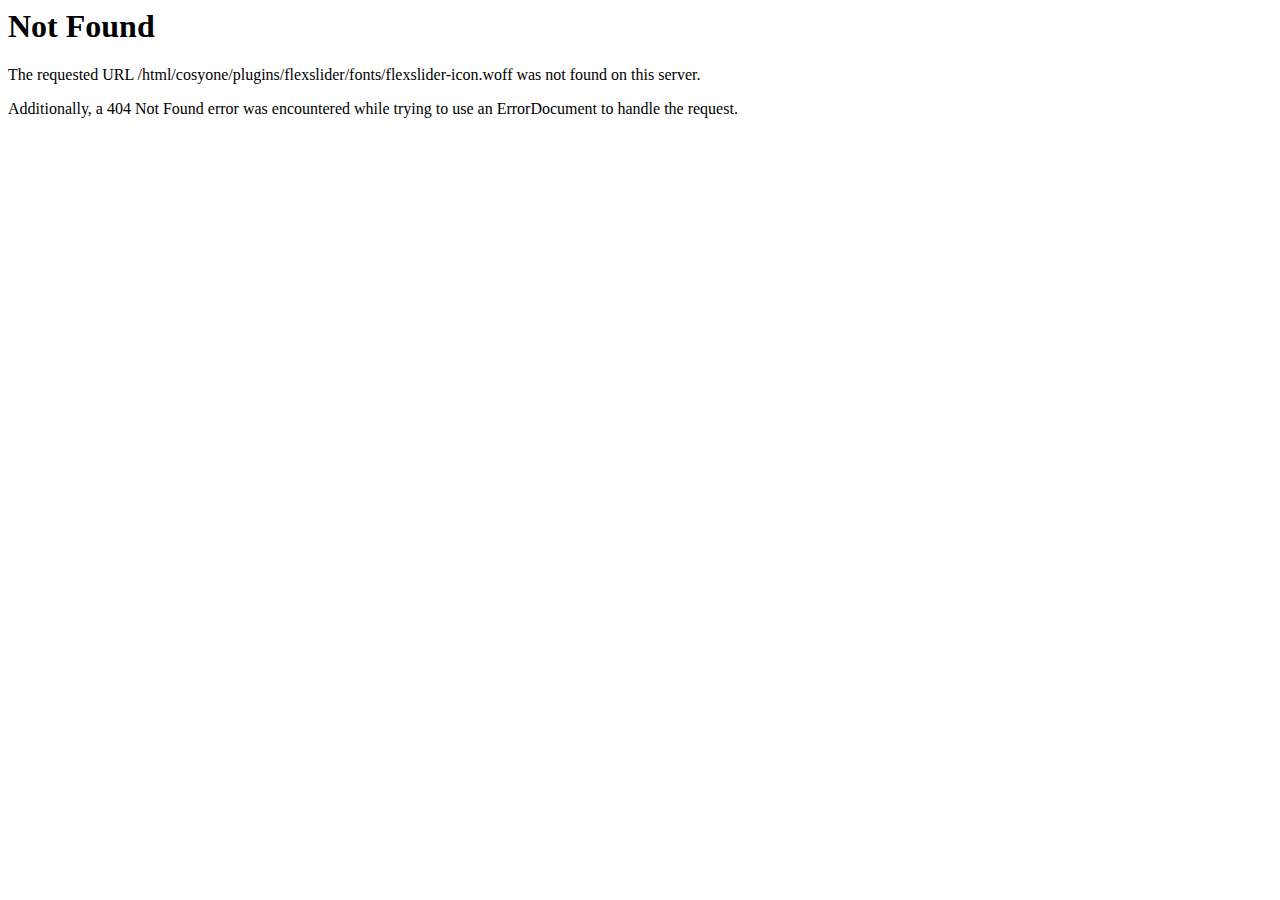
<file: plugins/flexslider/fonts/flexslider-icon-2.html>
<!DOCTYPE HTML PUBLIC "-//IETF//DTD HTML 2.0//EN">
<html><head>
<title>404 Not Found</title>
</head><body>
<h1>Not Found</h1>
<p>The requested URL /html/cosyone/plugins/flexslider/fonts/flexslider-icon.woff was not found on this server.</p>
<p>Additionally, a 404 Not Found
error was encountered while trying to use an ErrorDocument to handle the request.</p>
</body></html>
</file>
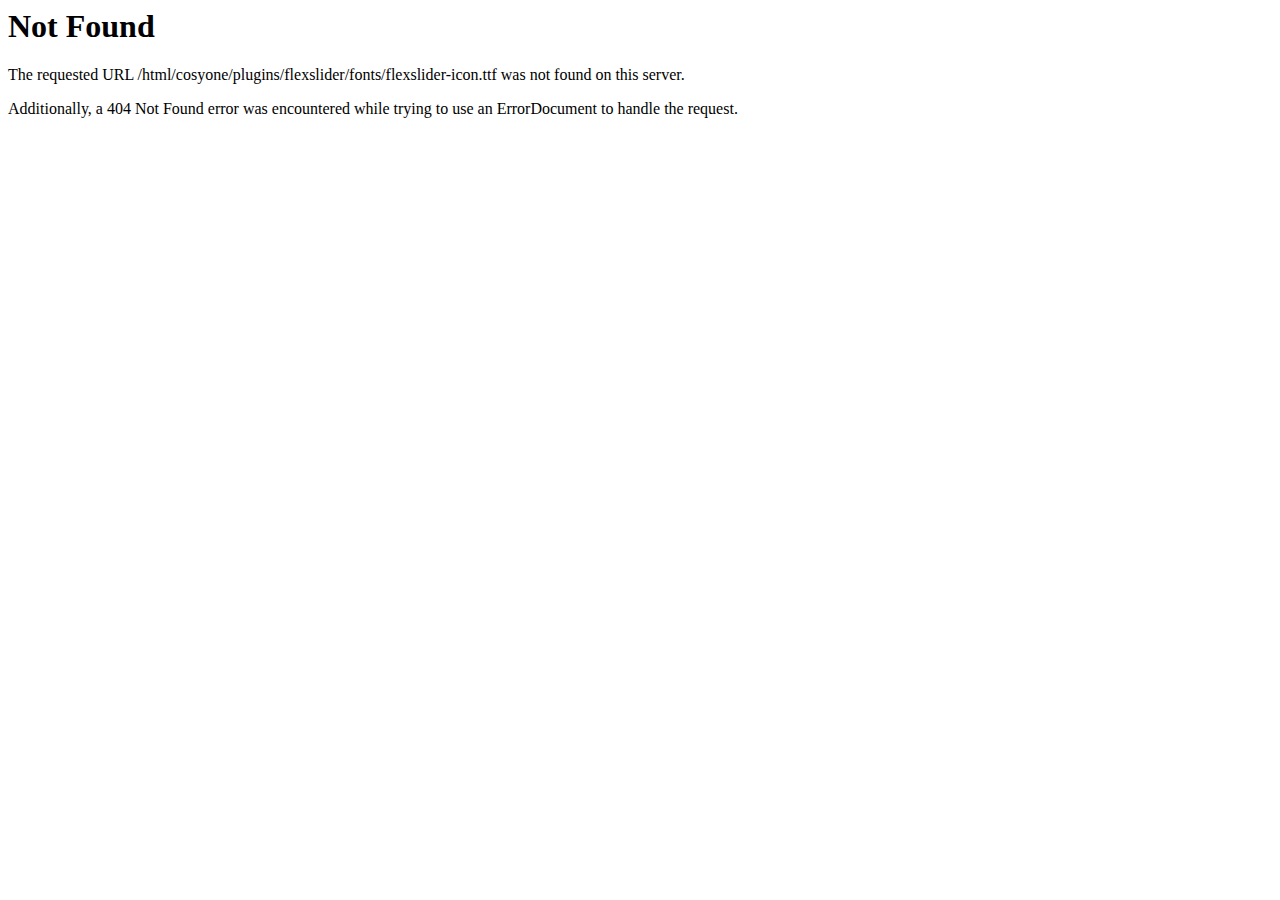
<file: plugins/flexslider/fonts/flexslider-icon-3.html>
<!DOCTYPE HTML PUBLIC "-//IETF//DTD HTML 2.0//EN">
<html><head>
<title>404 Not Found</title>
</head><body>
<h1>Not Found</h1>
<p>The requested URL /html/cosyone/plugins/flexslider/fonts/flexslider-icon.ttf was not found on this server.</p>
<p>Additionally, a 404 Not Found
error was encountered while trying to use an ErrorDocument to handle the request.</p>
</body></html>
</file>
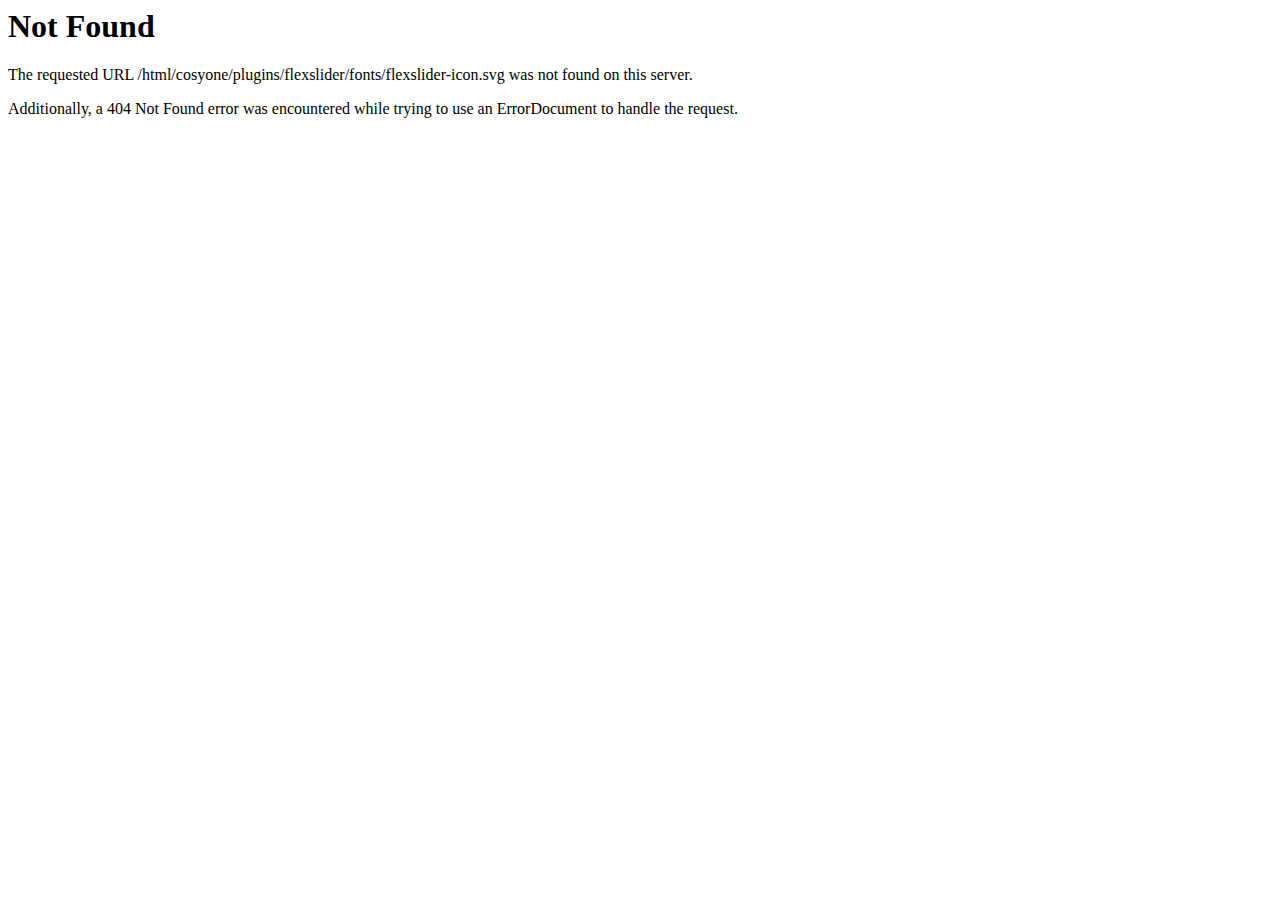
<file: plugins/flexslider/fonts/flexslider-icon-4.html>
<!DOCTYPE HTML PUBLIC "-//IETF//DTD HTML 2.0//EN">
<html><head>
<title>404 Not Found</title>
</head><body>
<h1>Not Found</h1>
<p>The requested URL /html/cosyone/plugins/flexslider/fonts/flexslider-icon.svg was not found on this server.</p>
<p>Additionally, a 404 Not Found
error was encountered while trying to use an ErrorDocument to handle the request.</p>
</body></html>
</file>
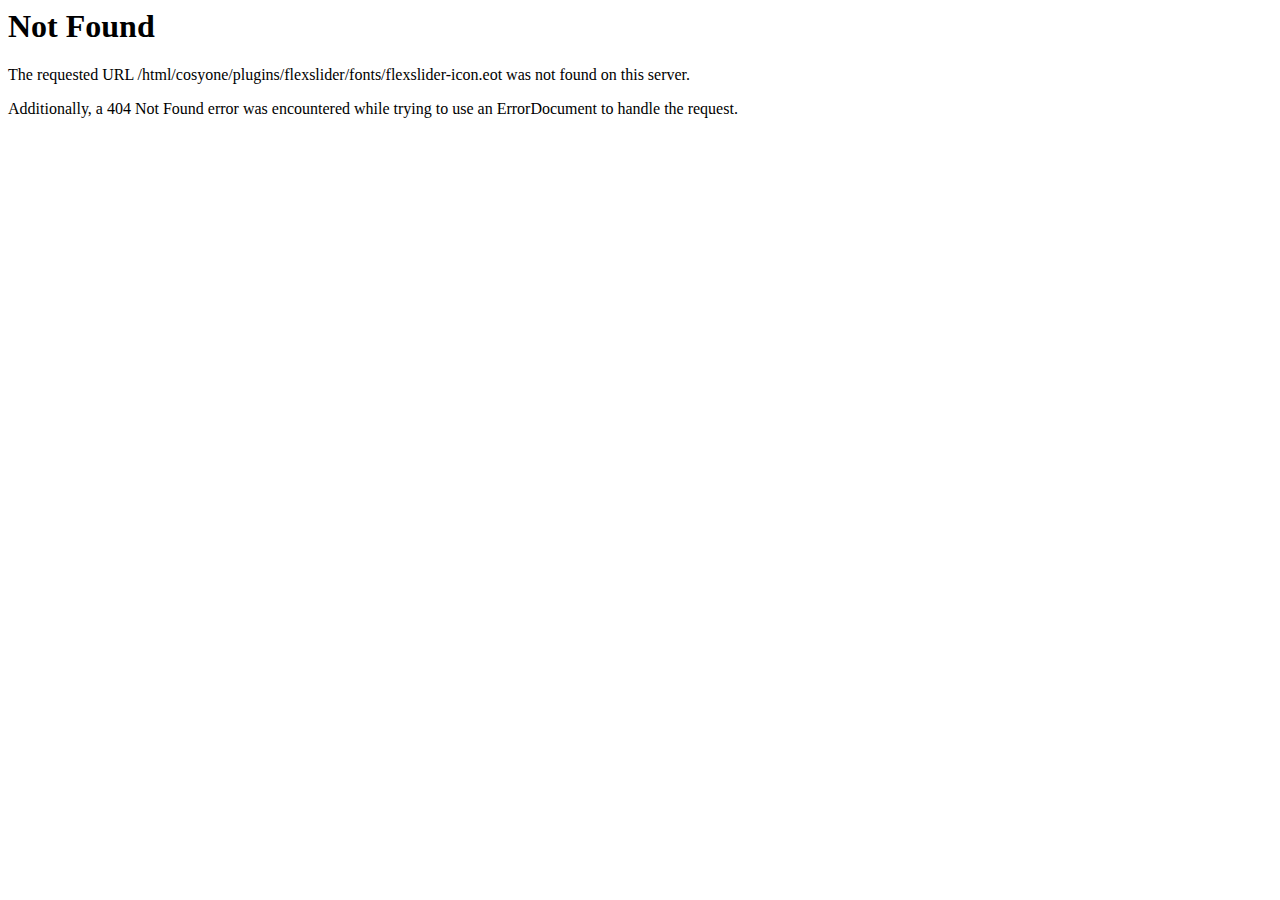
<file: plugins/flexslider/fonts/flexslider-icon.html>
<!DOCTYPE HTML PUBLIC "-//IETF//DTD HTML 2.0//EN">
<html><head>
<title>404 Not Found</title>
</head><body>
<h1>Not Found</h1>
<p>The requested URL /html/cosyone/plugins/flexslider/fonts/flexslider-icon.eot was not found on this server.</p>
<p>Additionally, a 404 Not Found
error was encountered while trying to use an ErrorDocument to handle the request.</p>
</body></html>
</file>
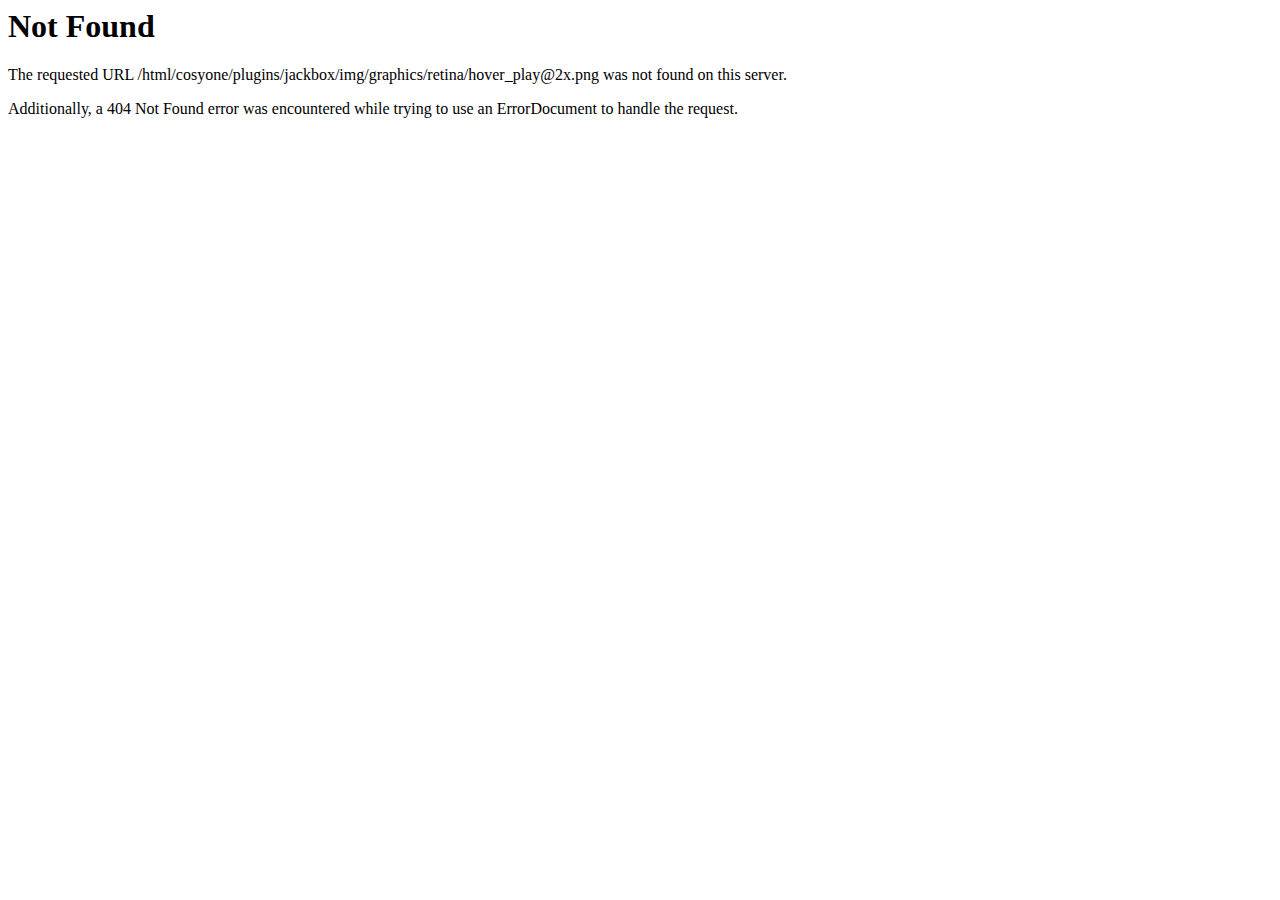
<file: plugins/jackbox/img/graphics/retina/hover_play@2x.html>
<!DOCTYPE HTML PUBLIC "-//IETF//DTD HTML 2.0//EN">
<html><head>
<title>404 Not Found</title>
</head><body>
<h1>Not Found</h1>
<p>The requested URL /html/cosyone/plugins/jackbox/img/graphics/retina/hover_play@2x.png was not found on this server.</p>
<p>Additionally, a 404 Not Found
error was encountered while trying to use an ErrorDocument to handle the request.</p>
</body></html>
</file>
